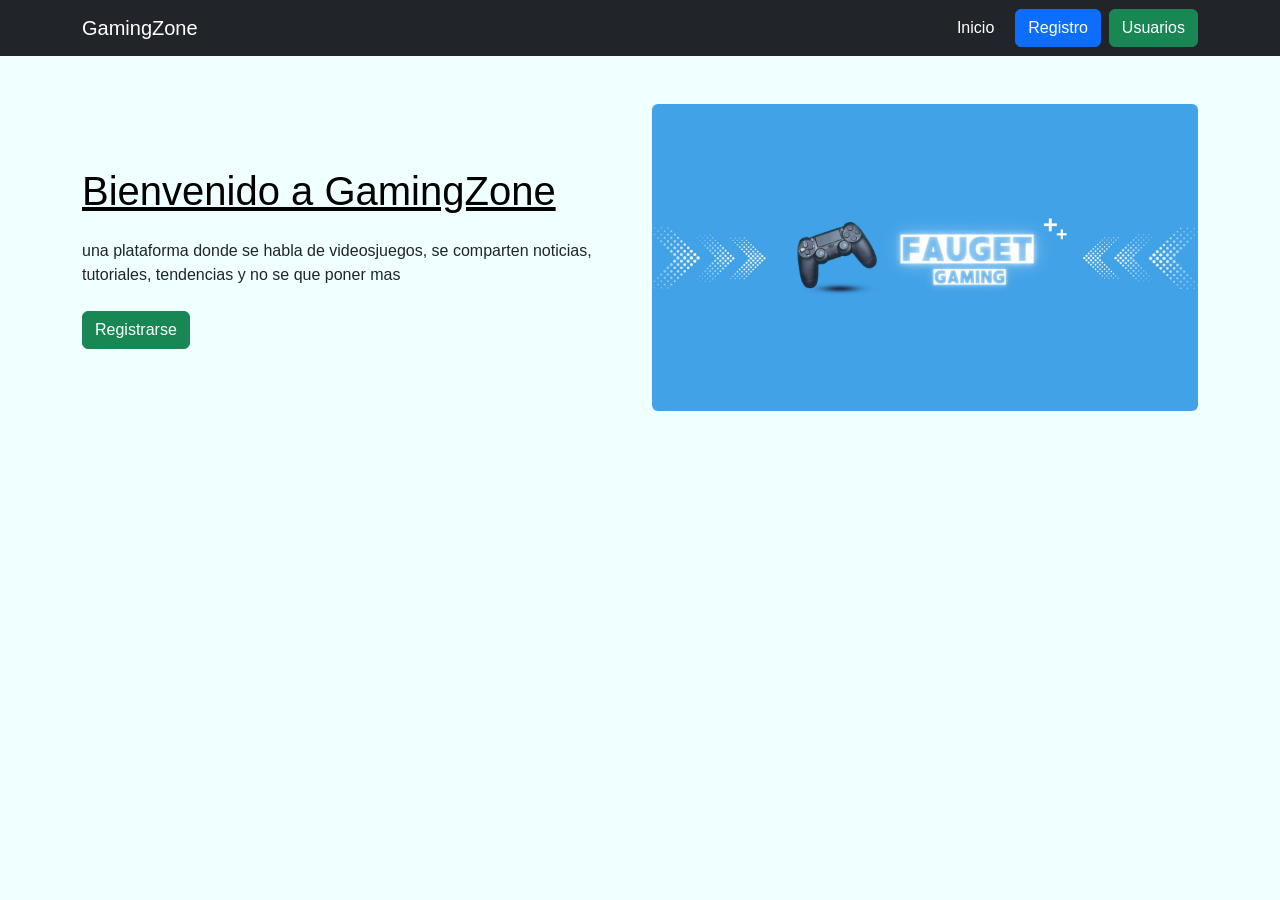
<file: index.html>
<!DOCTYPE html>
<html lang="en">
<head>
    <meta charset="UTF-8">
    <meta name="viewport" content="width=device-width, initial-scale=1.0">
    <meta name="description"
        content="GamingZone es una dedicada a los videojuegos">
    <meta name="author" content="Juan Pablo Castro Lopez">
    <title>GamingZone - Inicio</title>
    <link href="https://cdn.jsdelivr.net/npm/bootstrap@5.3.8/dist/css/bootstrap.min.css" rel="stylesheet"
        integrity="sha384-sRIl4kxILFvY47J16cr9ZwB07vP4J8+LH7qKQnuqkuIAvNWLzeN8tE5YBujZqJLB" crossorigin="anonymous">
    <link rel="stylesheet" href="style.css">
</head>
<body>
    <nav class="navbar navbar-dark bg-dark navbar-expand-lg">
        <div class="container">
            <a href="#" class="navbar-brand">
                GamingZone
            </a>
            <button class="navbar-toggler" data-bs-toggle="collapse" data-bs-target="#menu">
                <span class="navbar-toggler-icon"></span>
            </button>
            <div class="collapse navbar-collapse" id="menu">
                <ul class="navbar-nav ms-auto">
                    <li class="nav-item">
                        <button class="btn btn-dark">
                            Inicio
                        </button>
                    </li>
                    <li class="nav-item ms-2">
                        <button class="btn btn-primary" data-bs-toggle="modal" data-bs-target="#modalRegistro">
                            Registro
                        </button>
                    </li>
                    <li class="nav-item ms-2">
                        <button class="btn btn-success" onclick="irUsuarios()">
                            Usuarios
                        </button>
                    </li>
                </ul>
            </div>
        </div>
    </nav>

    <section class="container py-5">
        <div class="row align-items-center">
            <div class="col-lg-6">
                <h1 class="mb-4">
                    Bienvenido a GamingZone
                </h1>
                <p class="mb-4">
                    una plataforma donde se habla de videosjuegos, se comparten noticias, tutoriales, tendencias y no se
                    que poner mas
                </p>
                <button class="btn btn-success" data-bs-toggle="modal" data-bs-target="#modalRegistro">
                    Registrarse
                </button>
            </div>
            <div class="col-lg-6">
                <img src="banner.jpg" class="img-fluid rounded">
            </div>
        </div>
    </section>

    <div class="modal fade" id="modalRegistro">
        <div class="modal-dialog">
            <div class="modal-content">
                <div class="modal-header">
                    <h5>
                        Registro
                    </h5>
                    <button class="btn-close" data-bs-dismiss="modal"></button>
                </div>
                <div class="modal-body">
                    <form id="formulario">
                        <label for="nombre" class="form-label">Nombre</label>
                        <input type="text" class="form-control mb-3" placeholder="Ingresa tu nombre aqui" id="nombre">
                        <label for="correo" class="form-label">Correo</label>
                        <input type="email" class="form-control mb-3" placeholder="Ingresa tu correo aqui" id="correo">
                        <label for="password" class="form-label">Contraseña</label>
                        <input type="password" class="form-control mb-3" placeholder="Ingresa tu contraseña aqui"
                            id="password">
                        <label for="telefono" class="form-label">Teléfono</label>
                        <input type="text" class="form-control mb-3" placeholder="Ingresa tu teléfono aqui"
                            id="telefono">

                        <button class="btn btn-primary w-100">
                            Guardar
                        </button>
                    </form>
                </div>
            </div>
        </div>
    </div>

</body>
<script src="https://cdn.jsdelivr.net/npm/bootstrap@5.3.8/dist/js/bootstrap.bundle.min.js"
    integrity="sha384-FKyoEForCGlyvwx9Hj09JcYn3nv7wiPVlz7YYwJrWVcXK/BmnVDxM+D2scQbITxI"
    crossorigin="anonymous"></script>
<script src="navegacion.js"></script>
<script src="script.js"></script>
</html>
</file>
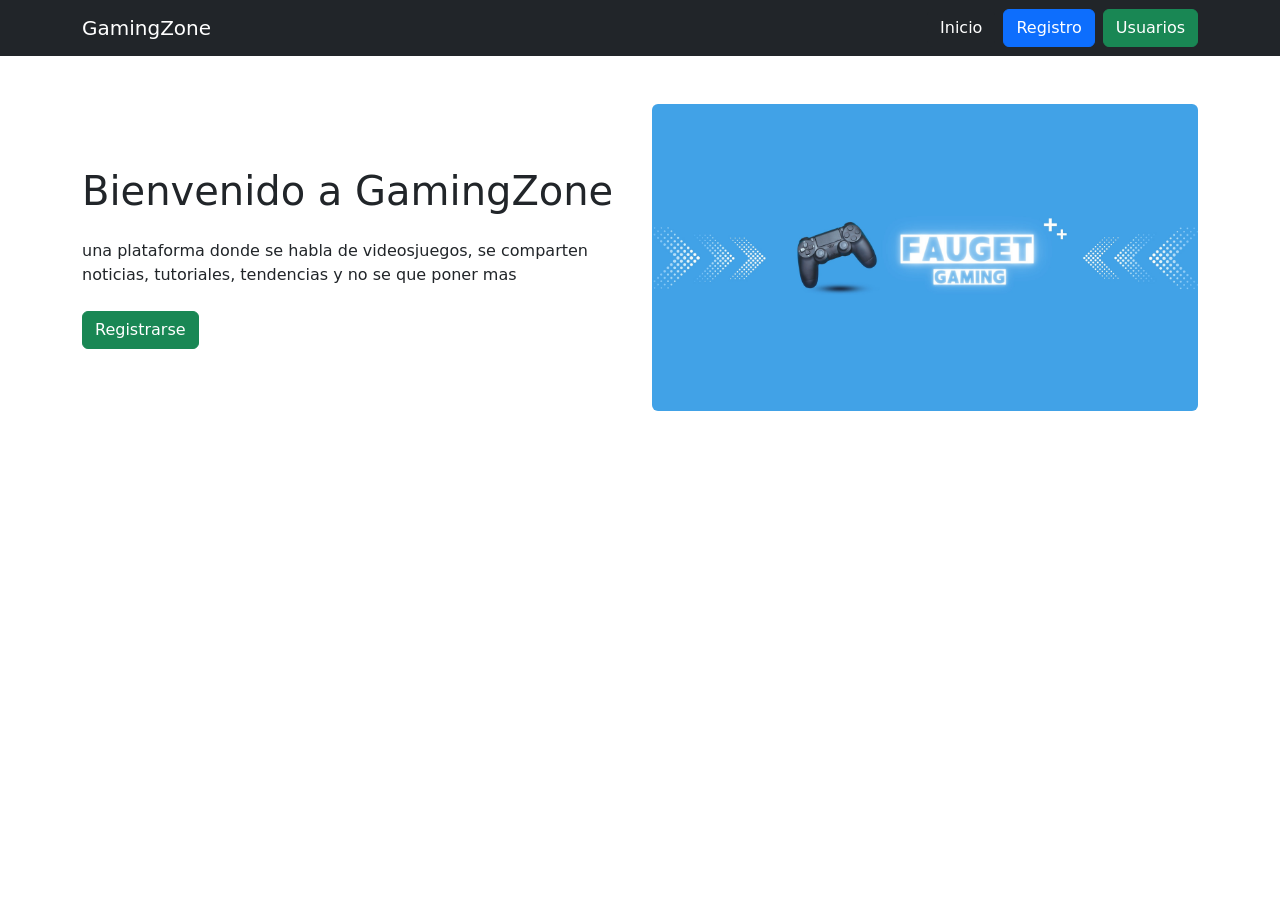
<file: inicio.html>
<!DOCTYPE html>
<html lang="en">

<head>
    <meta charset="UTF-8">
    <meta name="viewport" content="width=device-width, initial-scale=1.0">
    <title>Document</title>
    <link href="https://cdn.jsdelivr.net/npm/bootstrap@5.3.8/dist/css/bootstrap.min.css" rel="stylesheet"
        integrity="sha384-sRIl4kxILFvY47J16cr9ZwB07vP4J8+LH7qKQnuqkuIAvNWLzeN8tE5YBujZqJLB" crossorigin="anonymous">
</head>

<body>
    <nav class="navbar navbar-dark bg-dark navbar-expand-lg">
        <div class="container">
            <a href="#" class="navbar-brand">
                GamingZone
            </a>
            <button class="navbar-toggler" data-bs-toggle="collapse" data-bs-target="#menu">
                <span class="navbar-toggler-icon"></span>
            </button>
            <div class="collapse navbar-collapse" id="menu">
                <ul class="navbar-nav ms-auto">
                    <li class="nav-item">
                        <button class="btn btn-dark">
                            Inicio
                        </button>
                    </li>
                    <li class="nav-item ms-2">
                        <button class="btn btn-primary" data-bs-toggle="modal" data-bs-target="#modalRegistro">
                            Registro
                        </button>
                    </li>
                    <li class="nav-item ms-2">
                        <button class="btn btn-success" onclick="irUsuarios()">
                            Usuarios
                        </button>
                    </li>
                </ul>
            </div>
        </div>
    </nav>

    <section class="container py-5">
        <div class="row align-items-center">
            <div class="col-lg-6">
                <h1 class="mb-4">
                    Bienvenido a GamingZone
                </h1>
                <p class="mb-4">
                    una plataforma donde se habla de videosjuegos, se comparten noticias, tutoriales, tendencias y no se que poner mas
                </p>
                <button class="btn btn-success" data-bs-toggle="modal" data-bs-target="#modalRegistro">
                    Registrarse
                </button>
            </div>
            <div class="col-lg-6">
                <img src="banner.jpg" class="img-fluid rounded">
            </div>
        </div>
    </section>

    <div class="modal fade" id="modalRegistro">
        <div class="modal-dialog">
            <div class="modal-content">
                <div class="modal-header">
                    <h5>
                        Registro
                    </h5>
                    <button class="btn-close" data-bs-dismiss="modal"></button>
                </div>
                <div class="modal-body">
                    <form id="formulario">
                        <label for="nombre" class="form-label">Nombre</label>
                        <input type="text" class="form-control mb-3" placeholder="Ingresa tu nombre aqui" id="nombre">
                        <label for="correo" class="form-label">Correo</label>
                        <input type="email" class="form-control mb-3" placeholder="Ingresa tu correo aqui" id="correo">
                        <label for="password" class="form-label">Contraseña</label>
                        <input type="password" class="form-control mb-3" placeholder="Ingresa tu contraseña aqui" id="password">
                        <label for="telefono" class="form-label">Teléfono</label>
                        <input type="text" class="form-control mb-3" placeholder="Ingresa tu teléfono aqui" id="telefono">

                        <button class="btn btn-primary w-100">
                            Guardar
                        </button>
                    </form>
                </div>
            </div>
        </div>
    </div>

</body>
<script src="https://cdn.jsdelivr.net/npm/bootstrap@5.3.8/dist/js/bootstrap.bundle.min.js"
    integrity="sha384-FKyoEForCGlyvwx9Hj09JcYn3nv7wiPVlz7YYwJrWVcXK/BmnVDxM+D2scQbITxI"
    crossorigin="anonymous"></script>
<script src="navegacion.js"></script>
<script src="script.js"></script>
</html>
</file>
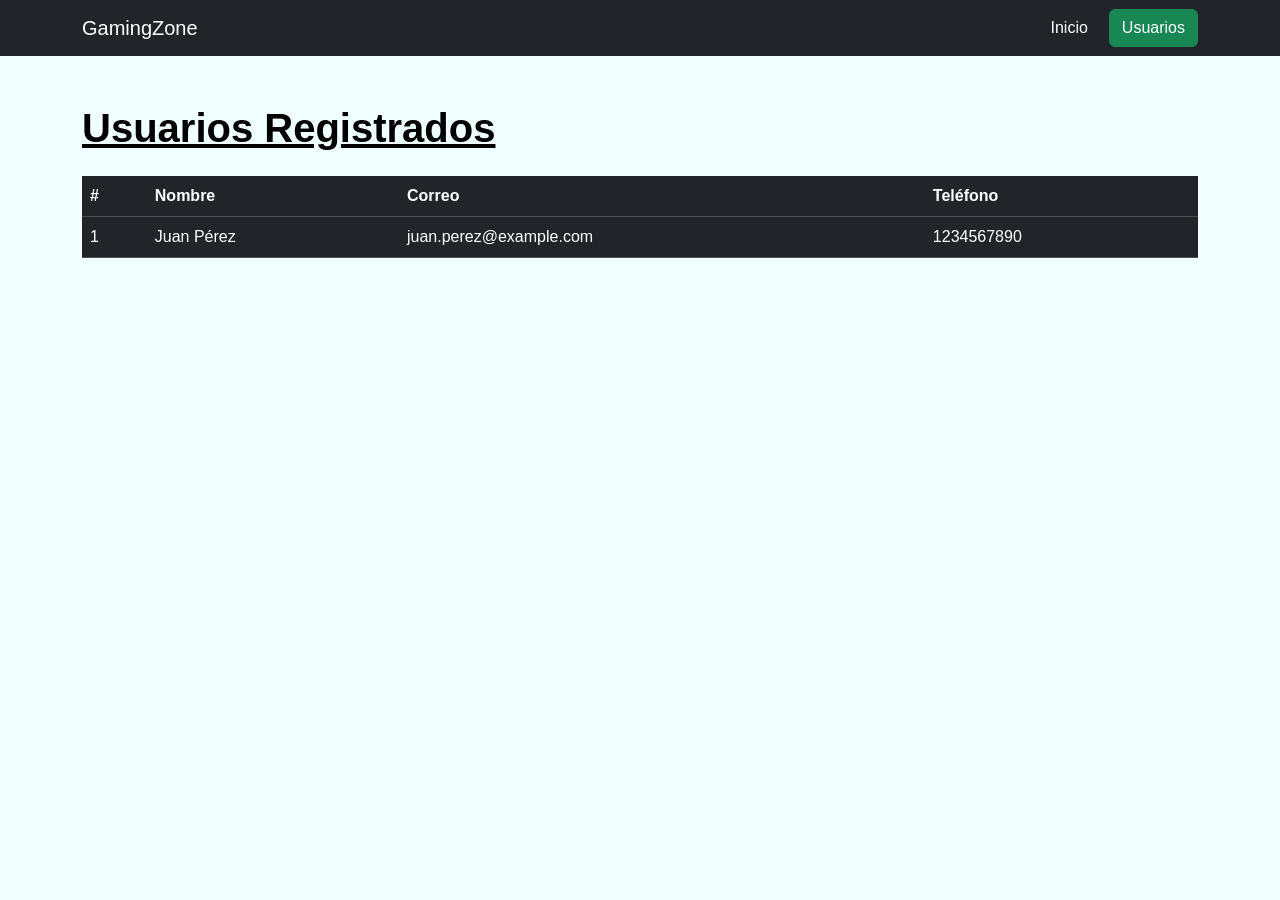
<file: usuarios.html>
<!DOCTYPE html>
<html lang="en">
<head>
    <meta charset="UTF-8">
    <meta name="viewport" content="width=device-width, initial-scale=1.0">
    <meta name="description"
        content="GamingZone es una dedicada a los videojuegos">
    <meta name="author" content="Juan Pablo Castro Lopez">
    <title>GamingZone - Usuarios</title>
    <link href="https://cdn.jsdelivr.net/npm/bootstrap@5.3.8/dist/css/bootstrap.min.css" rel="stylesheet"
        integrity="sha384-sRIl4kxILFvY47J16cr9ZwB07vP4J8+LH7qKQnuqkuIAvNWLzeN8tE5YBujZqJLB" crossorigin="anonymous">
    <link rel="stylesheet" href="style.css">
</head>
<body>
    <nav class="navbar navbar-dark bg-dark navbar-expand-lg">
        <div class="container">
            <a href="#" class="navbar-brand">
                GamingZone
            </a>
            <button class="navbar-toggler" data-bs-toggle="collapse" data-bs-target="#menu">
                <span class="navbar-toggler-icon"></span>
            </button>
            <div class="collapse navbar-collapse" id="menu">
                <ul class="navbar-nav ms-auto">
                    <li class="nav-item">
                        <button class="btn btn-dark" onclick="irInicio()">
                            Inicio
                        </button>
                    </li>
                    <li class="nav-item ms-2">
                        <button class="btn btn-success">
                            Usuarios
                        </button>
                    </li>
                </ul>
            </div>
        </div>
    </nav>

    <section class="py-5">
        <div class="container">
            <h1 class="fw-bold mb-4">
                Usuarios Registrados
            </h1>
            <div class="table-responsive">
                <table class="table table-dark table-hover">
                    <thead>
                        <tr>
                            <th>#</th>
                            <th>Nombre</th>
                            <th>Correo</th>
                            <th>Teléfono</th>
                        </tr>
                    </thead>
                    <tbody id="tablaUsuarios">
                        <tr>
                            <td>1</td>
                            <td>Juan Pérez</td>
                            <td>juan.perez@example.com</td>
                            <td>1234567890</td>
                        </tr>
                    </tbody>
                </table>
            </div>
        </div>
    </section>
</body>
<script src="https://cdn.jsdelivr.net/npm/bootstrap@5.3.8/dist/js/bootstrap.bundle.min.js"
    integrity="sha384-FKyoEForCGlyvwx9Hj09JcYn3nv7wiPVlz7YYwJrWVcXK/BmnVDxM+D2scQbITxI"
    crossorigin="anonymous"></script>

<script src="navegacion.js"></script>
<script src="usuarios.js"></script>
</html>
</file>
<file: style.css>
body {
    background-color:azure;
    font-family: Arial, sans-serif;
}

h1{
    color: black;
    text-decoration: underline;
    transition: color 0.3s ease;
}

h1:hover {
    color: red;
    text-decoration: underline;
}

img {
    border-radius: 30px;
    transition: transform 0.5s ease;
}
img:hover {
    transform: scale(1.05);
}
</file>
